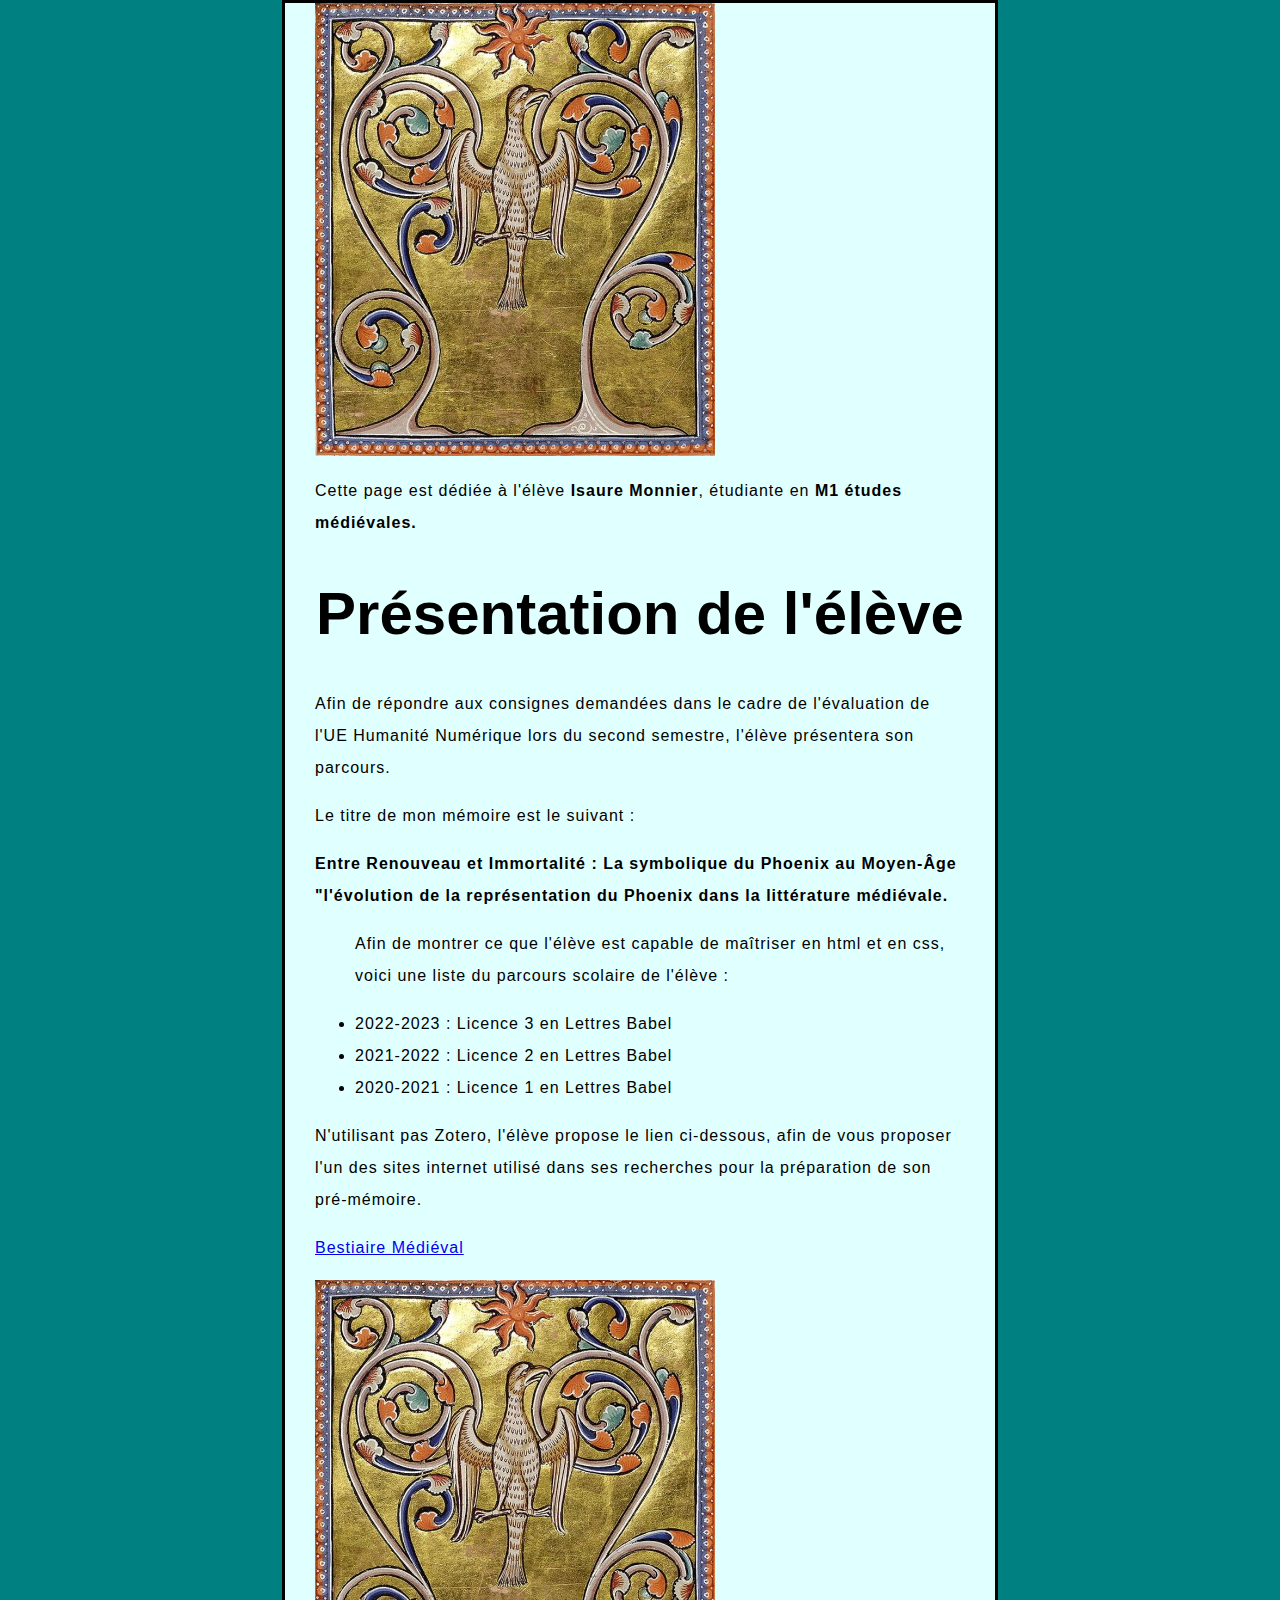
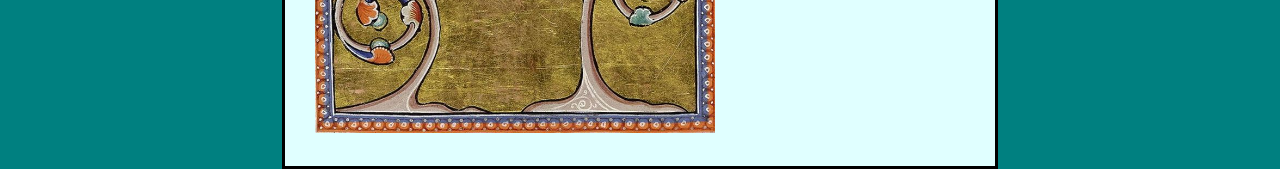
<file: index.html>
<!doctype html>
<html>
  <head>
    <meta charset="utf-8" />
    <title>Page de Isaure Monnier</title>
    <meta name="viewport" content="width=device-width">
    <link href="styles/style.css" rel="stylesheet" type="text/css" />

  </head>
  <body>
    <img src="images/phénix.jpg" alt="Mon image de test" width="400px" />
    <p class="note">Cette page est dédiée à l'élève <strong>Isaure Monnier</strong>, étudiante en <strong> M1 études médiévales.</strong></p>
	<h1>Présentation de l'élève</h1>
    <p>Afin de répondre aux consignes demandées dans le cadre de l'évaluation de l'UE Humanité Numérique lors du second semestre, l'élève présentera son parcours.
</p>
    <p>Le titre de mon mémoire est le suivant :</p>
    <p><strong>Entre Renouveau et Immortalité : La symbolique du Phoenix au Moyen-Âge "l'évolution de la représentation du Phoenix dans la littérature médiévale. </strong> </p>
<ul> 
<p> Afin de montrer ce que l'élève est capable de maîtriser en html et en css, voici une liste du parcours scolaire de l'élève : </p>
  <li>2022-2023 : Licence 3 en Lettres Babel</li>
  <li>2021-2022 : Licence 2 en Lettres Babel</li>
  <li>2020-2021 : Licence 1 en Lettres Babel</li>
</ul>

<p>N'utilisant pas Zotero, l'élève propose le lien ci-dessous, afin de vous proposer l'un des sites internet utilisé dans ses recherches pour la préparation de son pré-mémoire. </p>
<p> <a href="https://bestiary.ca/">Bestiaire Médiéval</a> </p>
  <img src="images/phénix.jpg" alt="Mon image de test" width="400px" />
  </body>
</html>
</file>
<file: styles/style.css>
p {
  color: black;
}
html {
  font-size: 15px; /* px signifie 'pixels': la taille de base pour la police est désormais 15 pixels de haut  */
  font-family: "Open Sans", sans-serif; /* cela devrait être le reste du résultat obtenu à partir de Google fonts */
}
h1 {
  font-size: 60px;
  text-align: center;
}

p,
li {
  font-size: 16px;
  line-height: 2;
  letter-spacing: 1px;
}
html {
  background-color: #008080;
}
body {
  width: 650px;
  margin: 0 auto;
  background-color: LightCyan;
  padding: 0 30px 30px 30px;
  border: 3px solid black;
}
</file>
